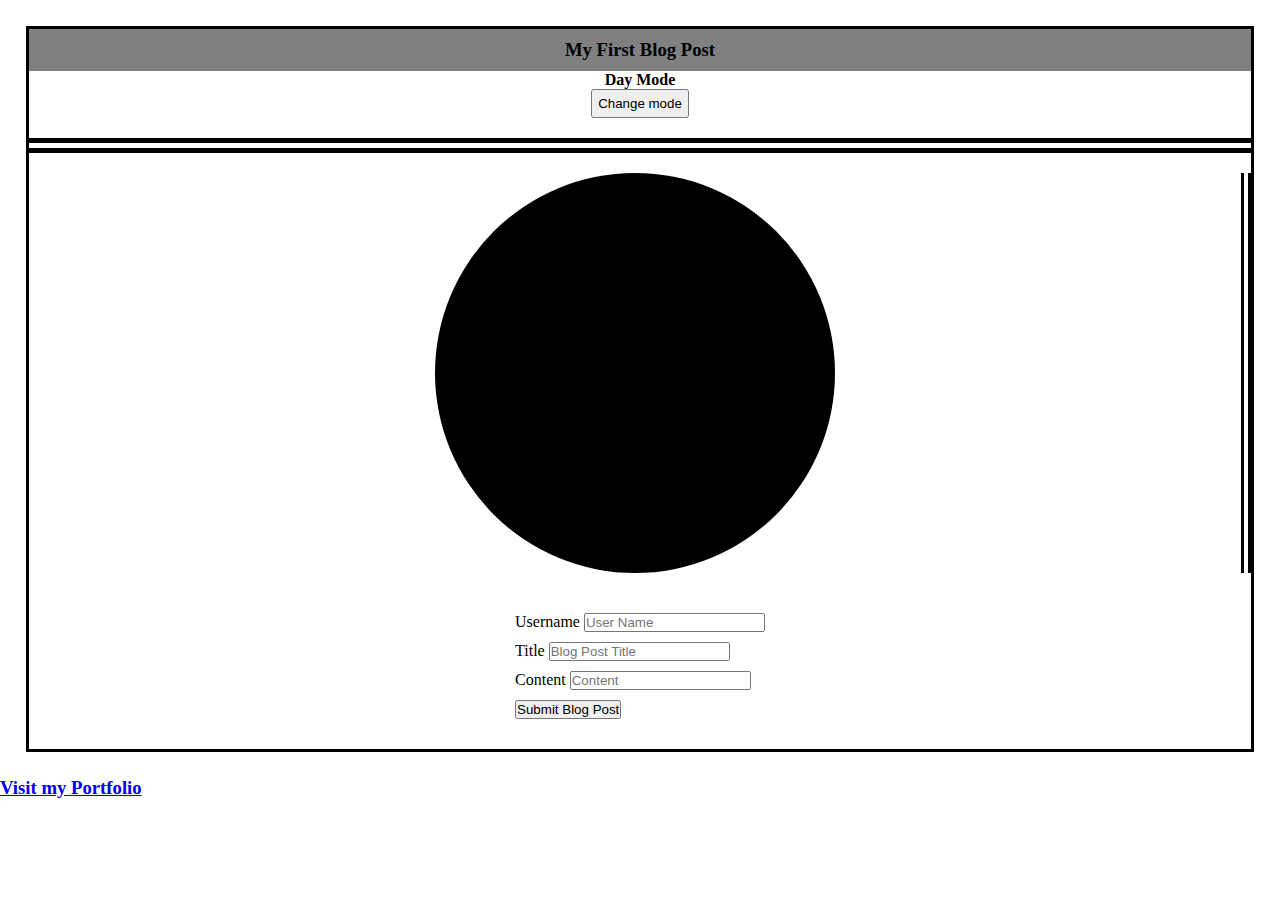
<file: index.html>
<!DOCTYPE html>
<html lang="en">
<head>
    <meta charset="UTF-8">
    <meta name="viewport" content="width=device-width, initial-scale=1.0">
    <title>My First Blog</title>
    <meta name="description" content="My First Blog Post. Submit your title, description and username and we will post it on your blog page. Have fun blogging!">
    <link rel="stylesheet" href="https://cdn.jsdelivr.net/npm/bootstrap@5.3.2/dist/css/bootstrap.min.css" integrity="sha384-T3c6CoIi6uLrA9TneNEoa7RxnatzjcDSCmG1MXxSR1GAsXEV/Dwwykc2MPK8M2HN" crossorigin="anonymous">
    <link rel="stylesheet" href="assets/css/form.css">    
    <link rel="stylesheet" href="assets/css/styles.css">
</head>
<body>

    <div class="homepage-container">
       
        <!-- Header section -->        
        <header>
            <div class="container">
                <div class="row">
                    <div class="col-lg-3 brand">
                        <h3>My First Blog Post</h3>
                    </div>
                    <div class="col-lg-3 ">
                        <!-- Day Night Mode -->
                        <div class="day-night">
                            <h4 id="day-night-title">Day Mode</h4>
                            <button id="day-night-btn">Change mode</button>
                        </div>
                    </div>          
                </div>
            </div>
        </header>

        <!-- Main section -->
        <main>
            <div class="container">
                <div class="row">
                    <!-- Right side big logo -->
                    <div class="col1 col-md-12 col-lg-6 border-md-">
                        <div class="left-logo">
                        <h3 id="rainbow-change">Greg's Blog Spot</h3></div>     
                    </div>
                <!-- Right side fill out form -->
                    <div class="col2 col-md-12 col-lg-6">
                        <form action="blog.html" method="GET" id="submit-form">
                            <label for="username">Username</label>
                            <input type="text" id="username" placeholder="User Name">
                            <br>
                            <label for="title">Title</label>
                            <input type="text" id="title" placeholder="Blog Post Title">
                            <br>
                            <label for="blog-submit">Content</label>
                            <input type="text" id="blog-content" name="blog-content" placeholder="Content" >
                            <br>
                            <input type="button" id="blog-submit" value="Submit Blog Post">
                        </form>
                    </div>
                </div>
            </div>
        </main>      
    </div>

     <!-- Footer section -->
    <footer>
        <div class="container">
            <a href="https://zmuda44.github.io/Rutgers-Professional-Portfolio/" class="footer-link"><h3>Visit my Portfolio</h3></a>
        </div>
    </footer>

    <!-- VERY IMPORTNAT NOTE DELTE BEFORE SUBMISSION.  LOGIC HAD TO BE BEFORE FORM FOR IT TO CHOOSE MY BUTTON
     -->
    
<script src="assets/js/logic.js"></script>
<script src="assets/js/form.js"></script>

    
</body>
</html>
</file>
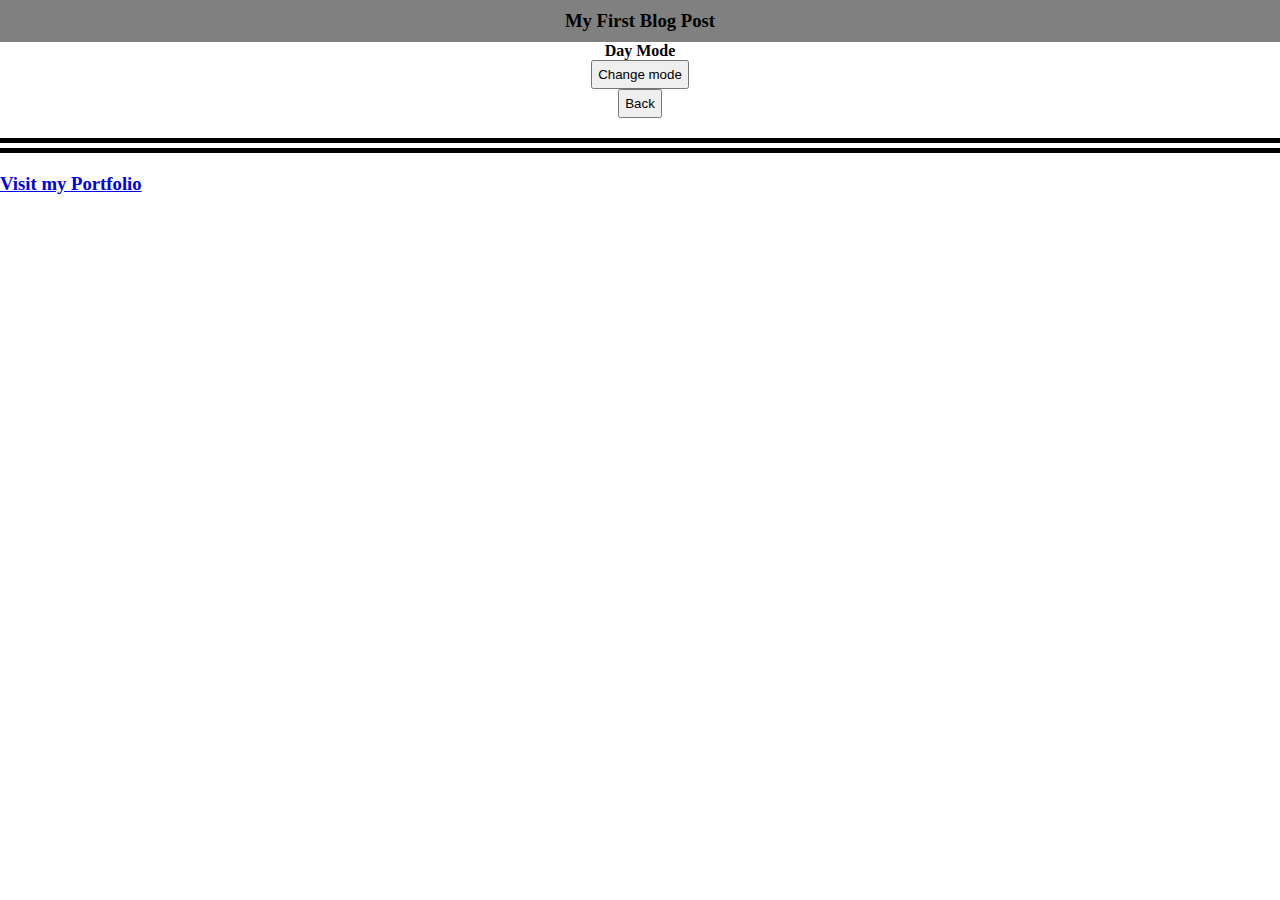
<file: blog.html>
<!DOCTYPE html>
<html lang="en">
<head>
    <meta charset="UTF-8">
    <meta name="viewport" content="width=device-width, initial-scale=1.0">
    <link rel="stylesheet" href="https://cdn.jsdelivr.net/npm/bootstrap@5.3.2/dist/css/bootstrap.min.css" integrity="sha384-T3c6CoIi6uLrA9TneNEoa7RxnatzjcDSCmG1MXxSR1GAsXEV/Dwwykc2MPK8M2HN" crossorigin="anonymous">
    <link rel="stylesheet" href="assets/css/blog.css">
    <link rel="stylesheet" href="assets/css/styles.css">    
    <title>My First Blog Post Entries</title>
</head>
<body>
    <!-- Header Section -->
    <header>
        <div class="container">
            <div class="row">
                <div class="col-lg-3 brand">
                    <h3 class="text-sm-center">My First Blog Post</h3>
                </div>
                <div class="col-lg-4 col2">
                    <div class="row">
                        <!-- Day Night Mode -->
                        <div class="col-lg-6 day-night">
                            <h4 id="day-night-title">Day Mode</h4>
                            <button id="day-night-btn">Change mode</button>
                        </div>  
                        <!-- Back Button -->
                        <div class="col-lg-6 back-btn-col">
                            <a href="index.html"><button id="#back-btn">Back</button></a>
                        </div>
                    </div>
                </div>
            </div>
        </div>
    </header>

    <!-- Posts Section -->
    <main>
        <div class="container">
            <!-- posts will be dynamically entered here -->
        </div>            
    </main>

    <!-- Footer Section -->
    <footer>
        <div class="container">
            <a href="https://zmuda44.github.io/Rutgers-Professional-Portfolio/" class="footer-link"><h3>Visit my Portfolio</h3></a>
        </div>
    </footer>

<script src="assets/js/blog.js"></script>
<script src="assets/js/logic.js"></script>
</body>
</html>
</file>
<file: assets/css/form.css>
main .col2 {
    display: flex;
    flex-direction: column;
    align-items: center;
}

form {
    margin-top: 20px;
}

form input {
    margin-bottom: 10px;
}
</file>
<file: assets/css/blog.css>
.posts-container {
    border: solid 5px;
    margin-top: 20px;
    padding: 5px;   
}

.posts-container h2 {
    text-align: center;
    font-size: 3rem; 
    background-color: grey;   
}

.posts-container .username {
    border-top: solid 1px;
}

.back-btn-col {
    text-align: center;
}
</file>
<file: assets/css/styles.css>
/* Universal */

    /* Resets */
* {
    margin: 0;
    padding: 0;
    box-sizing: border-box;
}

    /* Set variable colors */
:root {
    --dark-color: rgb(50, 50, 50);
    --light-color: rgb(229, 229, 229);
    --green-day: rgb(0, 150, 0);
    --green-night: rgb(0, 255, 0);
    --alternating-colors: var(--dark-color);
}

.container {
    margin-bottom: 20px;
}
    
    /* Dark mode styling */

body.dark-mode {
    background-color: var(--dark-color);
    color: var(--light-color);    
}

/* Universal Header Section */

header .row {
    justify-content: space-between;
    align-items: center;
}  

header .day-night {
    display: flex;
    flex-direction: column;
    align-items: center;
}
  
header button {
    padding: 5px;
}

/* Homepage styling */

.homepage-container {
    margin: 2%;
    border: solid;
}

/* Header Section */

header .brand h3 {
    background-color: gray; 
    padding: 10px; 
    text-align: center;
}

/* Main Section */

main {
    border-top: 15px double;
}

main .col1 {
    border-right: 10px double;
}

.left-logo {
    display: flex;
    flex-direction: column;
    text-align: center;
    justify-content: center;
    background-color: black;
    width: 400px;
    height: 400px;
    border-radius: 500px;
    margin: 20px auto;
}

/* Media query for .col1 border only */
@media screen and (max-width: 992px) {
    main .col1 {
        border-right: none;
    }
}

/* Universal Footer Section */
</file>
